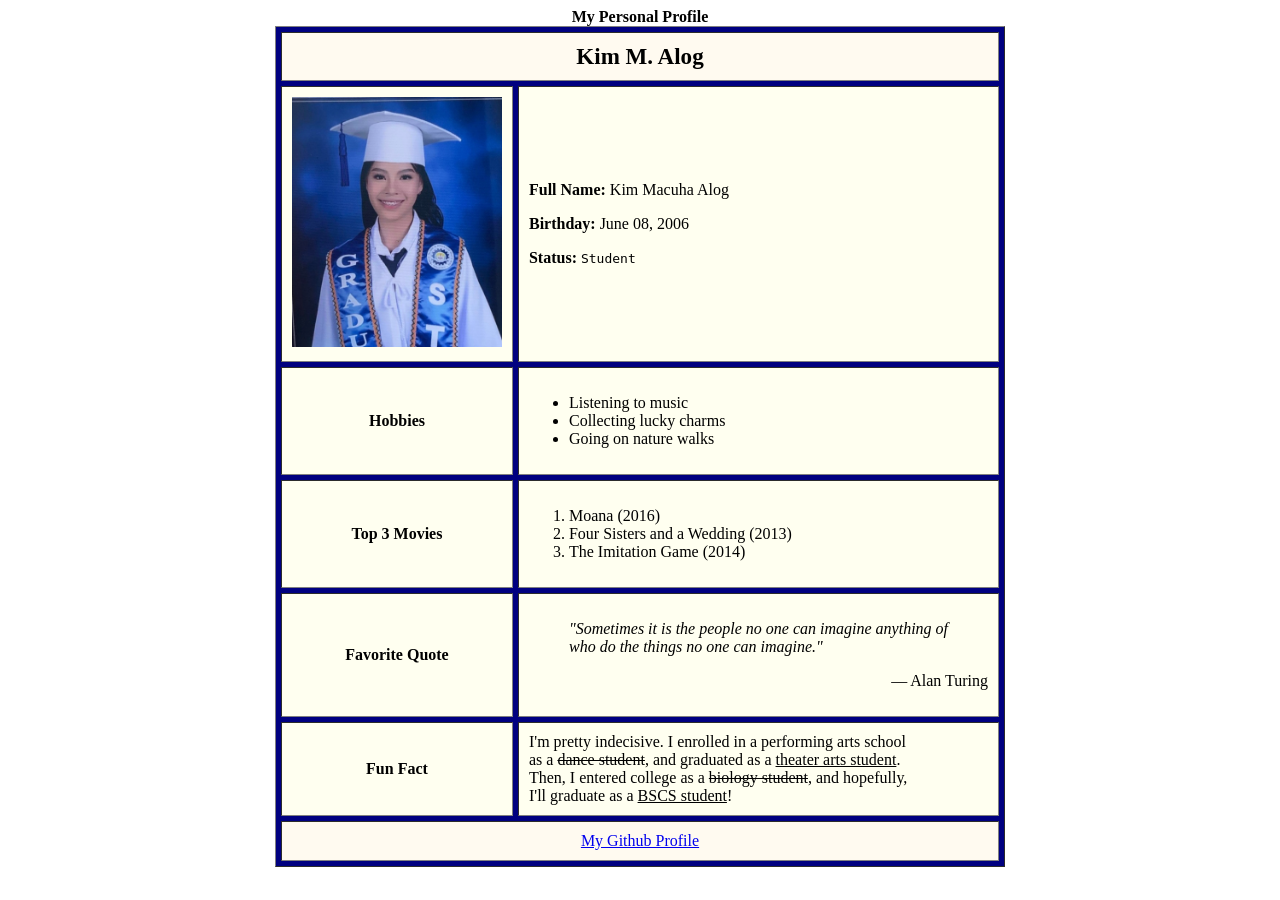
<file: Alog_me-1.html>
<!DOCTYPE html>
<!-- Machine Exercise #1: My Personal Profile -->

<html lang = "en">
    <head>
        <meta charset="UTF-8">
        <title>My Personal Profile</title>
    </head>
    <body>
        <table border="1" cellpadding="10" cellspacing="5" align="center" bgcolor="navy">
            <caption><b>My Personal Profile</b></caption>
            <tr bgcolor="floralwhite">
                <th colspan="2"><big><big>Kim M. Alog</big></big></th>
            </tr>
            <tr bgcolor="ivory">
                <td>
                    <img src = "Alog_picture.png" width = "210" height = "250">
                </td>
                <td>
                    <p><b>Full Name:</b> Kim Macuha Alog</p>
                    <p><b>Birthday:</b> June 08, 2006</p>
                    <p><b>Status:</b> <tt>Student</tt></p>
                </td>
            </tr>
            <tr bgcolor="ivory">
                <td align="center">
                    <b>Hobbies</b>
                </td>
                <td>
                    <ul>
                        <li>Listening to music</li>
                        <li>Collecting lucky charms</li>
                        <li>Going on nature walks</li>
                    </ul>
                </td>
            </tr>
            <tr bgcolor="ivory">
                <td align="center">
                    <b>Top 3 Movies</b>
                </td>
                <td>
                    <ol>
                        <li>Moana (2016)</li>
                        <li>Four Sisters and a Wedding (2013)</li>
                        <li>The Imitation Game (2014)</li>
                    </ol>
                </td>
            </tr>
            <tr bgcolor="ivory">
                <td align="center">
                    <b>Favorite Quote</b>
                </td>
                <td>
                    <blockquote><i>"Sometimes it is the people no one can imagine anything of 
                    <br /> who do the things no one can imagine."</i></blockquote> 
                    <p align="right">— Alan Turing</p>
                </td>
            </tr>
            <tr bgcolor="ivory">
                <td align="center">
                    <b>Fun Fact</b>
                </td>
                <td>
                    I'm pretty indecisive. I enrolled in a performing arts school 
                    <br />as a <del>dance student</del>, and graduated as a <ins>theater arts student</ins>. 
                    <br />Then, I entered college as a <del>biology student</del>, and hopefully, 
                    <br />I'll graduate as a <ins>BSCS student</ins>!
                </td>
            </tr>
            <tr bgcolor="floralwhite">
                <td colspan="2" align="center">
                    <a href = "https://github.com/kma-08">My Github Profile</a>
                </td>
            </tr>
        </table>
    </body>
</html>
</file>
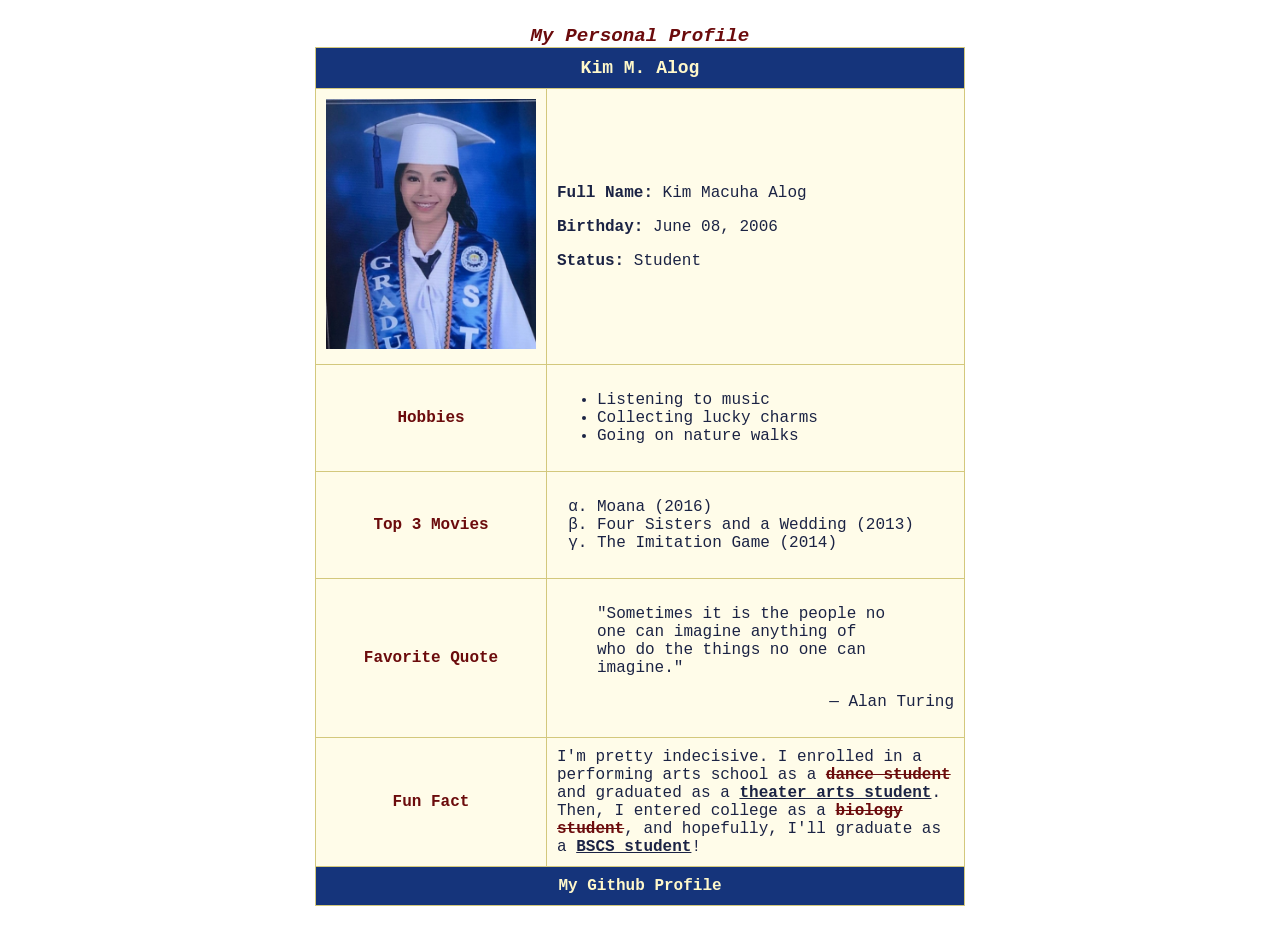
<file: Alog_me-2.html>
<!DOCTYPE html>
<!-- Machine Exercise #2: My Personal Profile 2.0 -->

<html lang = "en">

    <head>
        <meta charset="UTF-8">
        <title>My Personal Profile</title>
        <link href="styles_me2.css" type="text/css" rel="stylesheet">
    </head>

    <body>
        <main>
            <table>
                <caption class="caption-design">My Personal Profile</caption>
                <tr>
                    <th colspan="2" id="header">Kim M. Alog</th>
                </tr>
                <tr id="row1">
                    <td>
                        <img src = "Alog_picture.png" width = "210" height = "250">
                    </td>
                    <td>
                        <p><b>Full Name:</b> Kim Macuha Alog</p>
                        <p><b>Birthday:</b> June 08, 2006</p>
                        <p><b>Status:</b> Student</p>
                    </td>
                </tr>
                <tr>
                    <th class="emphasis">
                        Hobbies
                    </th>
                    <td>
                        <ul>
                            <li>Listening to music</li>
                            <li>Collecting lucky charms</li>
                            <li>Going on nature walks</li>
                        </ul>
                    </td>
                </tr>
                <tr>
                    <th class="emphasis">
                        Top 3 Movies
                    </th>
                    <td>
                        <ol>
                            <li>Moana (2016)</li>
                            <li>Four Sisters and a Wedding (2013)</li>
                            <li>The Imitation Game (2014)</li>
                        </ol>
                    </td>
                </tr>
                <tr>
                    <th class="emphasis">
                        Favorite Quote
                    </th>
                    <td>
                        <blockquote>"Sometimes it is the people no one can imagine anything of 
                        <br /> who do the things no one can imagine."</blockquote> 
                        <p id="author"> — Alan Turing</p>
                    </td>
                </tr>
                <tr>
                    <th class="emphasis">
                        Fun Fact
                    </th>
                    <td>
                        I'm pretty indecisive. I enrolled in a performing arts school 
                        as a <span class="cross-out">dance student</span> and graduated as a <span class="underline">theater arts student</span>. 
                        Then, I entered college as a <span class="cross-out">biology student</span>, and hopefully, 
                        I'll graduate as a <span class="underline">BSCS student</span>!
                    </td>
                </tr>
                <tr>
                    <td colspan="2" id="footer">
                        <a href = "https://github.com/kma-08">My Github Profile</a>
                    </td>
                </tr>
            </table>
        </main>
    </body>
</html>
</file>
<file: styles_me2.css>
* { 
    box-sizing: border-box;
    font-family:'Courier Prime','Courier New', Courier, monospace;
    color: #1B2344;
}

main > table{
    border-collapse:collapse;
    width:650px;
    background-color: #FFFCE9;
    margin: 25px auto;
}

th, td{
    border: 1px solid #d3c87d;
    padding: 10px;
}

.caption-design{
    font-size: larger;
    font-style: oblique;
    font-weight: bold;
    color: #6B0B0C;
}

#header{
    font-size: large;
    border-bottom: 1px dashed grey;
    background-color: #15347B;
    color: #FFF8CA;
}

.emphasis{
    font-weight: bold;
    color: #6B0B0C;
}

#footer {
    text-align: center;
    font-weight: bold;
    background-color: #15347B;
}

#footer a {
    text-decoration: none; 
}

#footer a:link {
    color: #FFF8CA;
}

#footer a:visited {
    color: grey;
}

#footer a:hover {
    color: #FAD900; 
    text-decoration: underline;
}

#footer a:active {
    color: #FFA500;
}

.underline{
    text-decoration: underline;
    font-weight: bold;
}

.cross-out{
    text-decoration: line-through;
    font-weight: bold;
    color:#6B0B0C;
}

#author{
    text-align: right;
}

ol {
    list-style-type: lower-greek;
}
</file>
